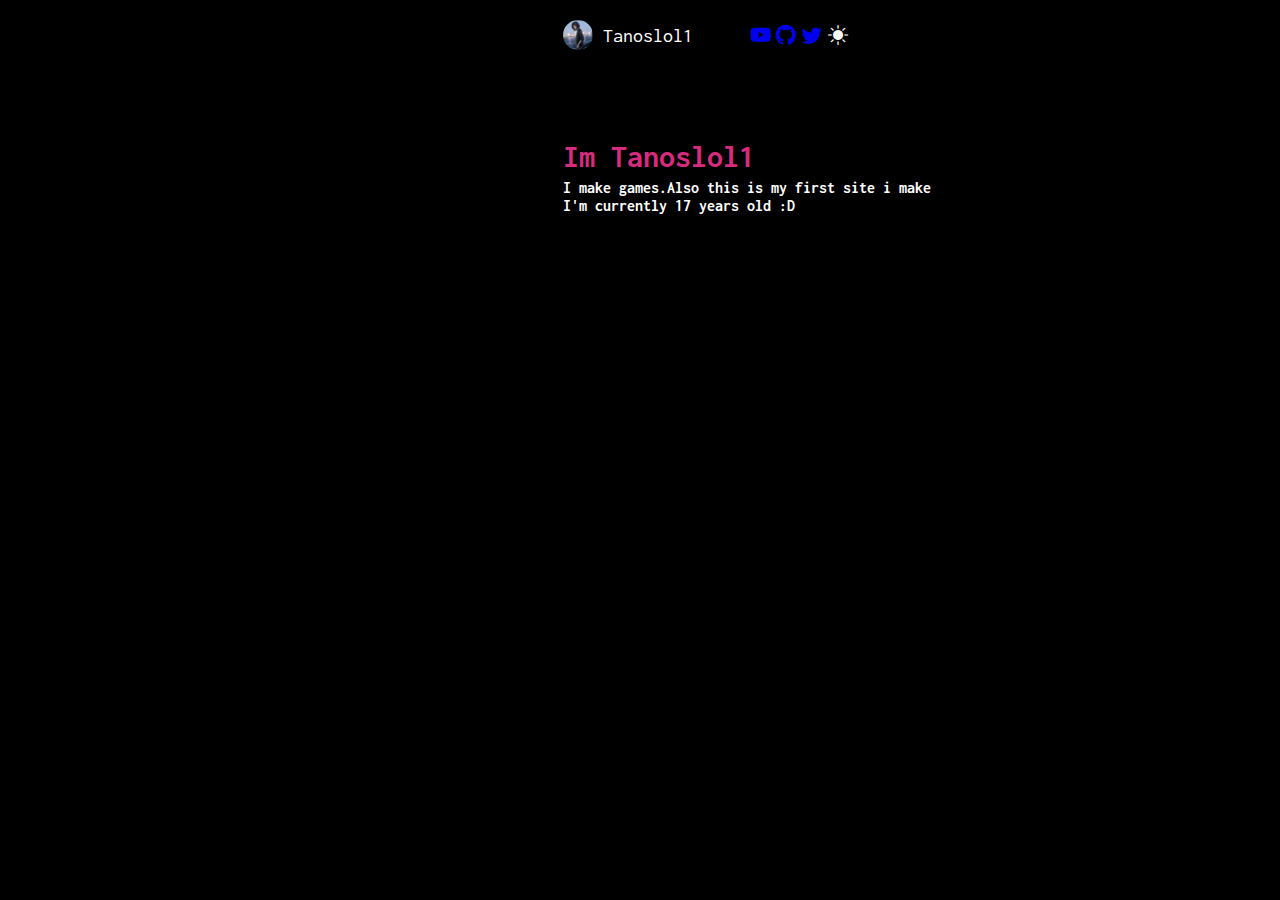
<file: index.html>
<!DOCTYPE html>
<html lang="en">
  <head>
    
    <meta http-equiv="X-UA-Compatible" content="IE=edge">
    <meta name="viewport" content="width=device-width, initial-scale=1.0">
    <link rel="stylesheet" type="text/css" href="style.css">
    <script src="script.js" defer></script>
    <link rel="stylesheet" href="https://cdn.jsdelivr.net/npm/bootstrap-icons@1.3.0/font/bootstrap-icons.css" />
  </head>
  <body>
    <div class="header">
      <img src="animegirl.png" alt="icon">
      <span class="name">Tanoslol1</span>
    </div>
    <h1 data-value = "Im Tanoslol1">Im <span class="big-text">Tanoslol1</span></h1>
    <p>I make games.Also this is my first site i make</p>
    <p>I'm currently 17 years old :D </p>
    <a href="https://github.com/Tanoslol1"><i3 class="bi bi-github"></i3></a>
    <a href="https://www.youtube.com/@tanoslol5468"><i2 class="bi bi-youtube"></i2></a>
    <i4 class="bi bi-brightness-high-fill" id="toggleDark"></i4>
    <a href ="https://twitter.com/Tanoslol1Dev"><i class="bi bi-twitter"></i> </a> 
    
   
    
    
  </body>
</html>
</file>
<file: style.css>
@font-face {
  font-family: 'Inconsolata-VariableFont_wdth,wght';
  src: url('Inconsolata-VariableFont_wdth,wght.ttf') format('truetype');
}

body {
  background-color: black;
  font-family: 'Inconsolata-VariableFont_wdth,wght';
  padding: 20px;
  margin: 0;
  color: white;
}

.header {
  display: flex;
  align-items: center;
  padding-left: 543px;
  padding-top: 0px;
}

.header img {
  width: 30px;
  height: 30px;
  border-radius: 50%;
}

.name {
  padding-left: 10px;
  color: white;
  font-size: 20px;
  font-family: 'Inconsolata-VariableFont_wdth,wght';
}

.big-text {
  color: #d72c7e;
}

h1 {
  margin-top: 90px;
  margin-left: 543px;
  color:#d72c7e
}

p {
  margin-top: -15px;
  margin-left: 543px;
  font-weight: bold; /* added code */
}

i{
  font-size: 20px;
  cursor: pointer;
  position: absolute;
  top: 4%;
  right: 35%;
  transform: translate(-50%, -50%);
}


.lol {
  width: 50px;
  height: 50px;
  fill: "white";
}

i2{
  font-size: 20px;
  cursor: pointer;
  position: absolute;
  top: 4%;
  right: 39%;
  transform: translate(-50%, -50%);
}
i3{
  font-size: 20px;
  cursor: pointer;
  position: absolute;
  top: 4%;
  right: 37%;
  transform: translate(-50%, -50%);
}

::selection {
  background-color: yellow;
  color: black;
}
i4{
  font-size: 20px;
  cursor: pointer;
  position: absolute;
  top: 4%;
  right: 33%;
  transform: translate(-50%, -50%);
}
svg{
  
  cursor: pointer;
  position: absolute;
  top: 4%;
  right: 33%;
  transform: translate(-50%, -50%);
}

a:visited {
  
  color: rgb(255, 255, 255);
}
</file>
